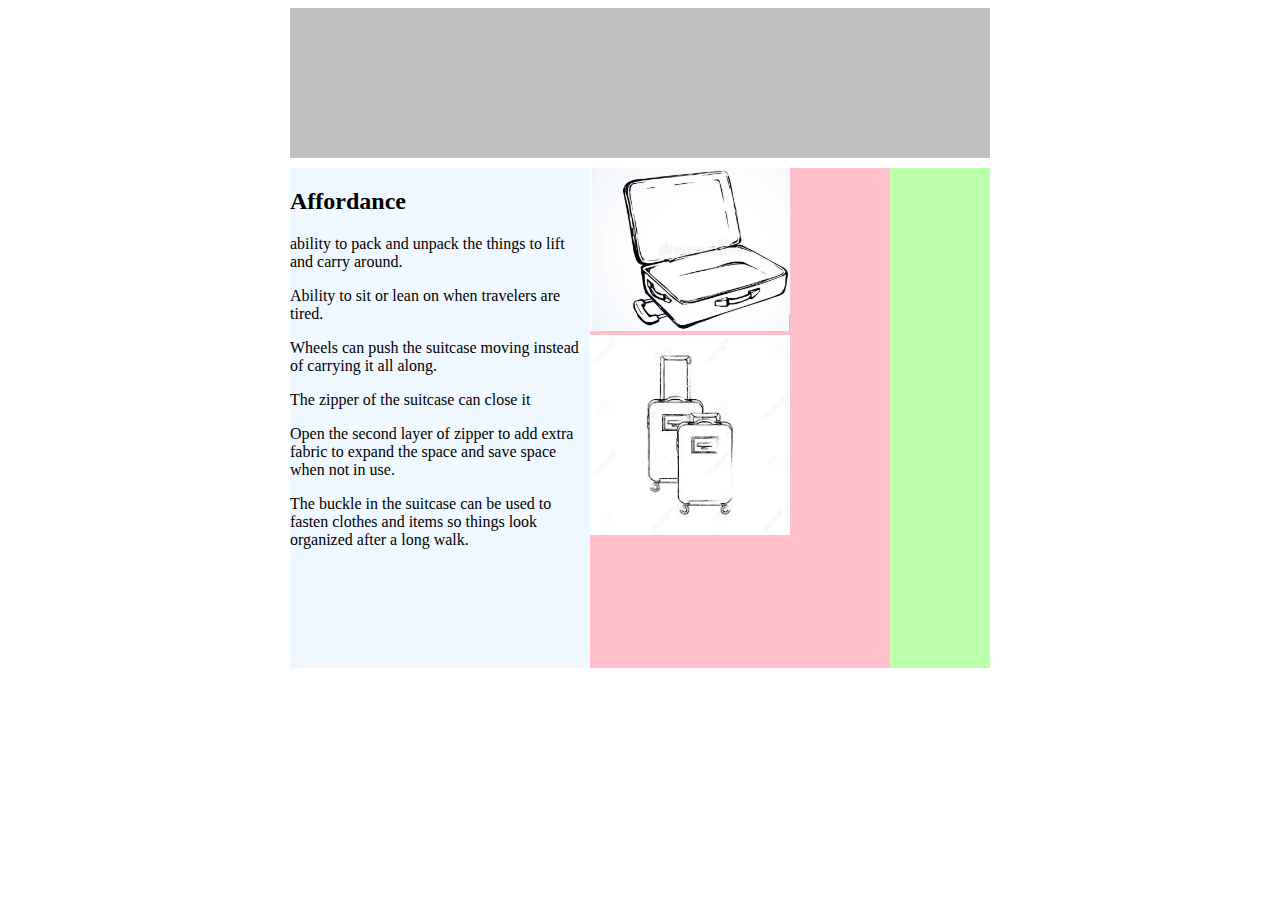
<file: index.html>
<!DOCTYPE html>
<html lang="en">
<head>
    <meta charset="UTF-8">
    <meta name="viewport" content="width=device-width, initial-scale=1.0">
    <meta http-equiv="X-UA-Compatible" content="ie=edge">
    <title>Document</title>
    <style>

        header, main, footer {
            width: 700px;
            margin: 0 auto;
        }

        /* 设置头部 */
        header {
            height: 150px;
            background-color: silver;
        }

        /* 设置主体 */
        main {
            height: 500px;
            background-color: #bfa;
            margin: 10px auto;
        }
        
        nav, article, aside{
            float: left;
            height: 100%;
        }

        /* 设置左侧的导航 */
        nav {
            width: 300px;
            background-color: #F0F8FF;
            height:100%;
            position: relative;
            /*display: flex;
            align-items: flex-end;*/
        }
        
        
        /* 设置中间的内容 */
        
        

        /* 设置右侧的内容 */
        aside {
            width: 300px;
            background-color: pink;
            height: 100%;
            position: relative;
        }

        /* 设置底部 */
        
        .nf1 {
            height: 50px;
            width: 200px;
            background-color: #FF3;
            position: absolute;
            top: 253px;
            left: 0px;
        }
        .nf2 {
            height: 50px;
            width: 200px;
            background-color: #FF3;
            position: absolute;
            top: 253px;
            left: 0px;
    </style>
</head>
<body>

    <!-- 创建头部 -->
    <header></header>

    <!-- 创建网页的主体 -->
    <main>
        <!-- 左侧导航 -->
       <nav>  
             <h2>Affordance</h2>
             <p>
ability to pack and unpack the things to lift and carry around.
<p>Ability to sit or lean on when travelers are tired.</p>
<p>Wheels can push the suitcase moving instead of carrying it all along.</p>
<p>The zipper of the suitcase can close it</p>
<p>Open the second layer of zipper to add extra fabric to expand the space and save space when not in use.</p>
<p>The buckle in the suitcase can be used to fasten clothes and items so things look organized after a long walk.</p>

 

             

       </nav>
       
    
       <!-- 中间的内容 -->
    
          


       <!-- 右边的边栏 -->
       <aside>
        <img src="suitcasela.png" width="200" height="auto">
         <img src="下载.png" width="200" height="auto"> 
             
         </aside>
       </aside>

    </main>
    
    <!-- 网页的底部 -->
    
</body>
</html>
</file>
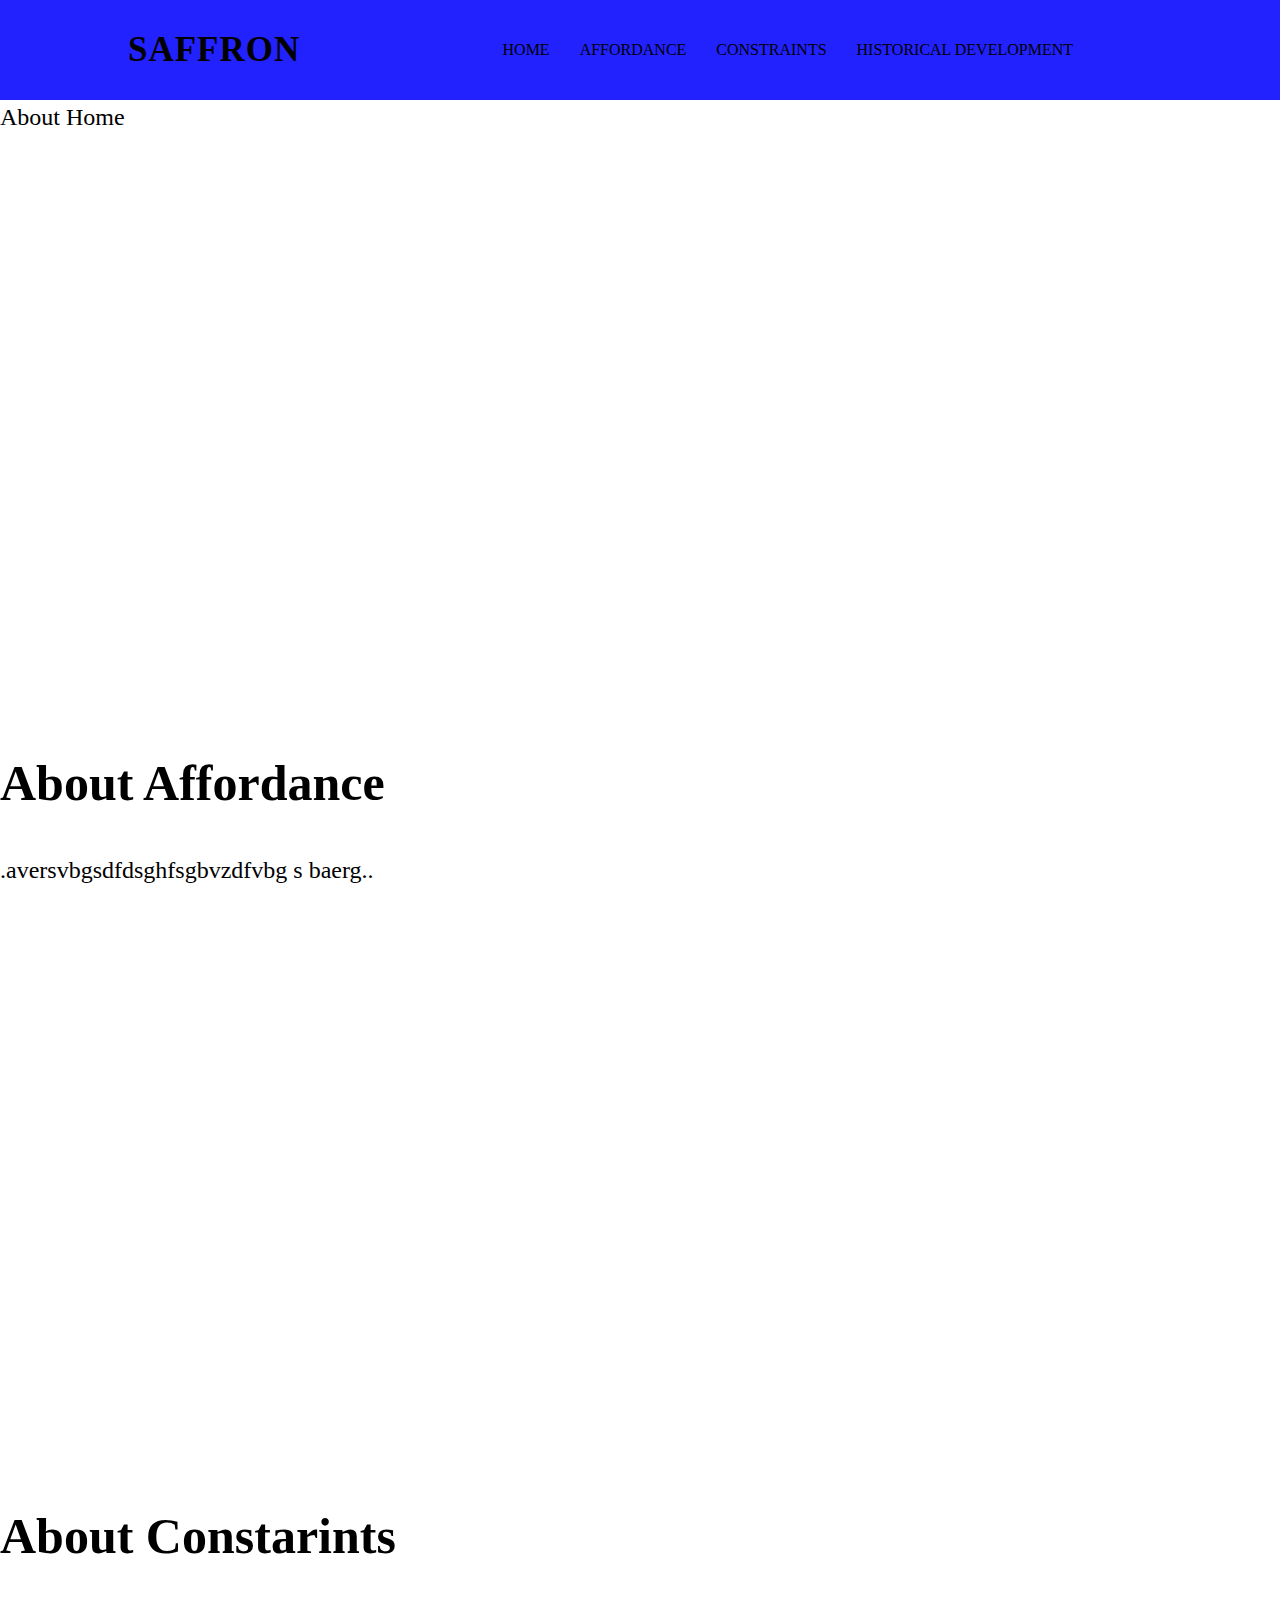
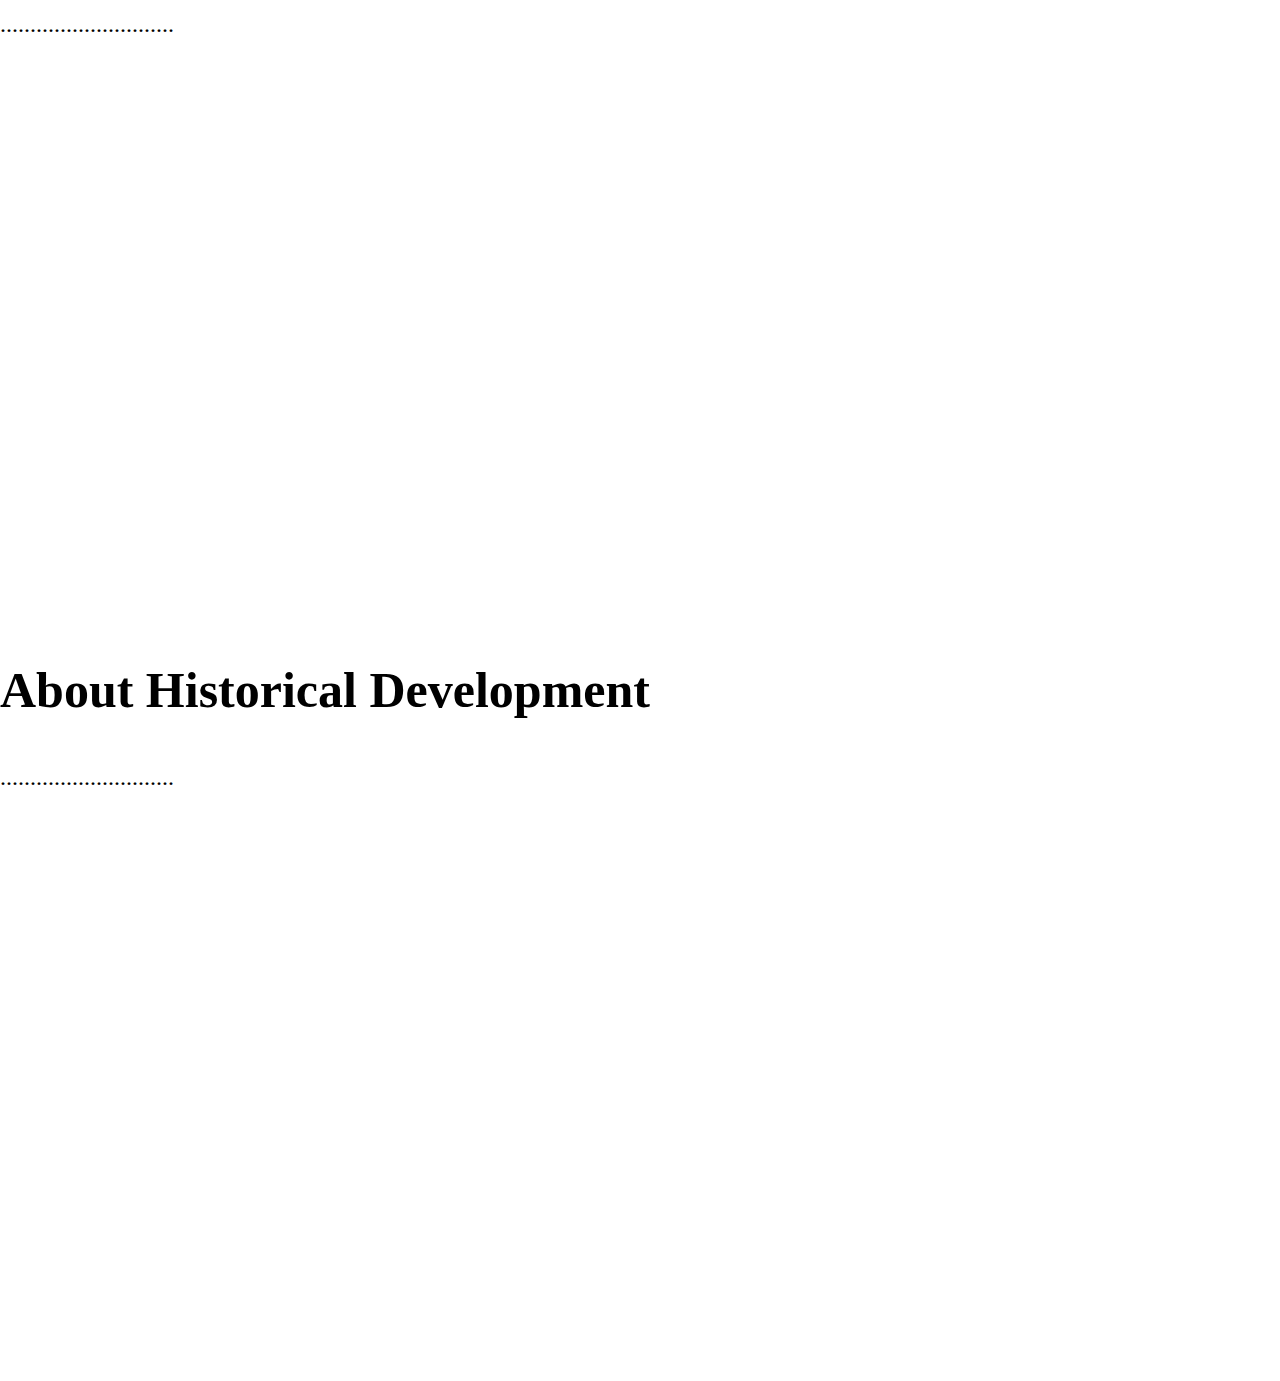
<file: untitled.html>
<!doctype.html>
<html lang="en">
<head>
	<meta charset="UTF-8">
    <title>nivigation bar </title>
    <link rel="stylesheet" href="style.css">
</head>
<body>
	<div class="navbar">
		<a href="#" class="logo">saffron</a>
		<ul class="nav">
			<li><a href="#Home">Home</a></li>
            <li><a href="#Affordance">Affordance</a></li>
            <li><a href="#Constraints">Constraints</a></li>
            <li><a href="#Historical">Historical Development</a></li>
         </ul>
       </div>

       <div class="banner-area" id="Home"></div>
       <div class="text-part">
       	    <h1>About Home</h1>
      
       	    <p>About Home</p> 
       	</div>
       <div class="Affordance-area" id="Affordance">
       	<div class="text-part">
       	    <h1>About Affordance</h1>
       	    <p>.aversvbgsdfdsghfsgbvzdfvbg s baerg..</p> 
       	</div>
       </div>
       <div class="Constraints-area" id="Constraints">
       	<div class="text-part">
       	    <h1>About Constarints</h1>
       	    <p>.............................</p> 
       	</div>
       </div>
        <div class="Historical-area" id="Historical">
        	<div class="text-part">
       	    <h1>About Historical Development</h1>
       	    <p>.............................</p> 
       	</div>
       </div>
       



	</div>
</body>
</html>
</file>
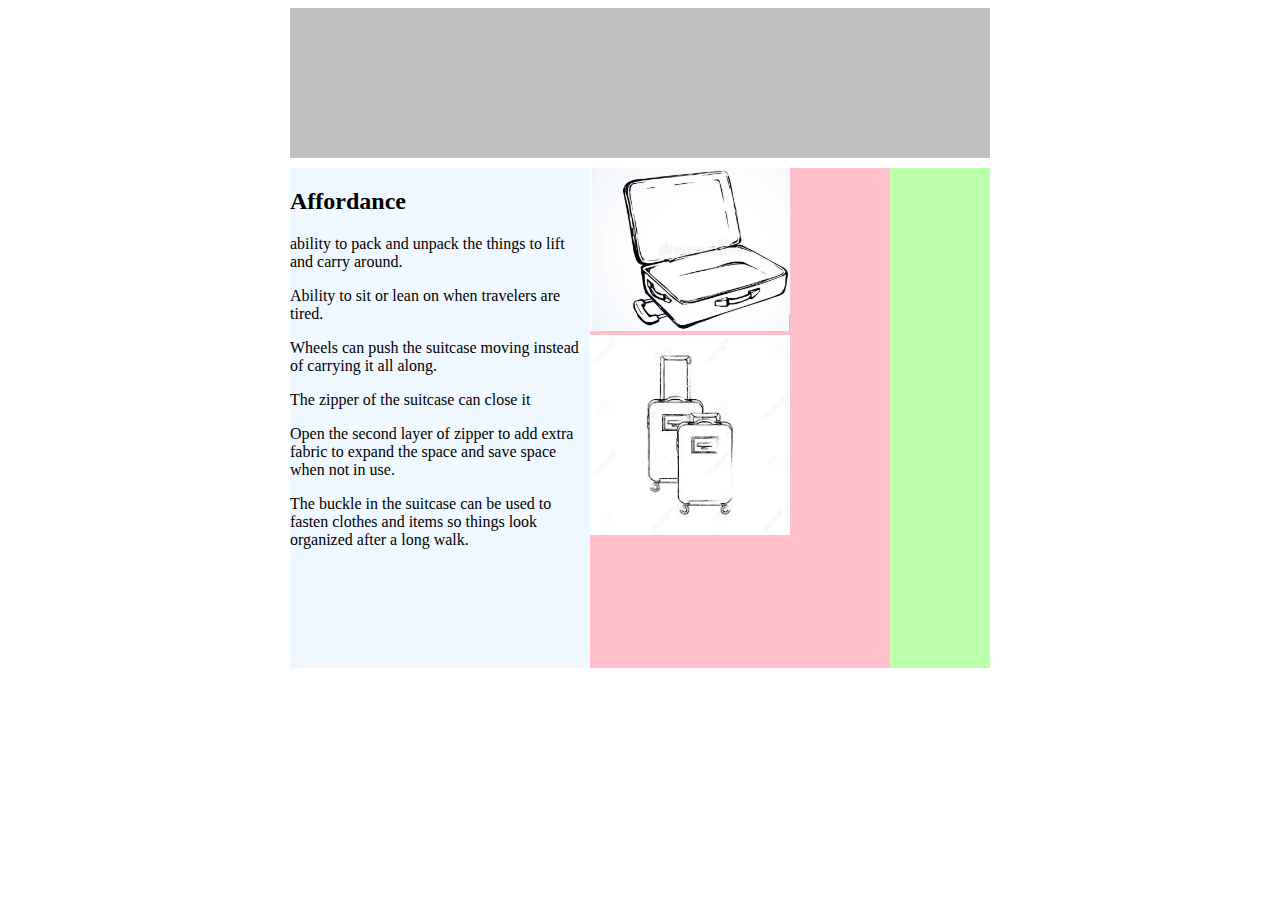
<file: untitled2.html>
<!DOCTYPE html>
<html lang="en">
<head>
    <meta charset="UTF-8">
    <meta name="viewport" content="width=device-width, initial-scale=1.0">
    <meta http-equiv="X-UA-Compatible" content="ie=edge">
    <title>Document</title>
    <style>

        header, main, footer {
            width: 700px;
            margin: 0 auto;
        }

        /* 设置头部 */
        header {
            height: 150px;
            background-color: silver;
        }

        /* 设置主体 */
        main {
            height: 500px;
            background-color: #bfa;
            margin: 10px auto;
        }
        
        nav, article, aside{
            float: left;
            height: 100%;
        }

        /* 设置左侧的导航 */
        nav {
            width: 300px;
            background-color: #F0F8FF;
            height:100%;
            position: relative;
            /*display: flex;
            align-items: flex-end;*/
        }
        
        
        /* 设置中间的内容 */
        
        

        /* 设置右侧的内容 */
        aside {
            width: 300px;
            background-color: pink;
            height: 100%;
            position: relative;
        }

        /* 设置底部 */
        
        .nf1 {
            height: 50px;
            width: 200px;
            background-color: #FF3;
            position: absolute;
            top: 253px;
            left: 0px;
        }
        .nf2 {
            height: 50px;
            width: 200px;
            background-color: #FF3;
            position: absolute;
            top: 253px;
            left: 0px;
    </style>
</head>
<body>

    <!-- 创建头部 -->
    <header></header>

    <!-- 创建网页的主体 -->
    <main>
        <!-- 左侧导航 -->
       <nav>  
             <h2>Affordance</h2>
             <p>
ability to pack and unpack the things to lift and carry around.
<p>Ability to sit or lean on when travelers are tired.</p>
<p>Wheels can push the suitcase moving instead of carrying it all along.</p>
<p>The zipper of the suitcase can close it</p>
<p>Open the second layer of zipper to add extra fabric to expand the space and save space when not in use.</p>
<p>The buckle in the suitcase can be used to fasten clothes and items so things look organized after a long walk.</p>

 

             

       </nav>
       
    
       <!-- 中间的内容 -->
    
          


       <!-- 右边的边栏 -->
       <aside>
        <img src="suitcasela.png" width="200" height="auto">
         <img src="下载.png" width="200" height="auto"> 
             
         </aside>
       </aside>

    </main>
    
    <!-- 网页的底部 -->
    
</body>
</html>
</file>
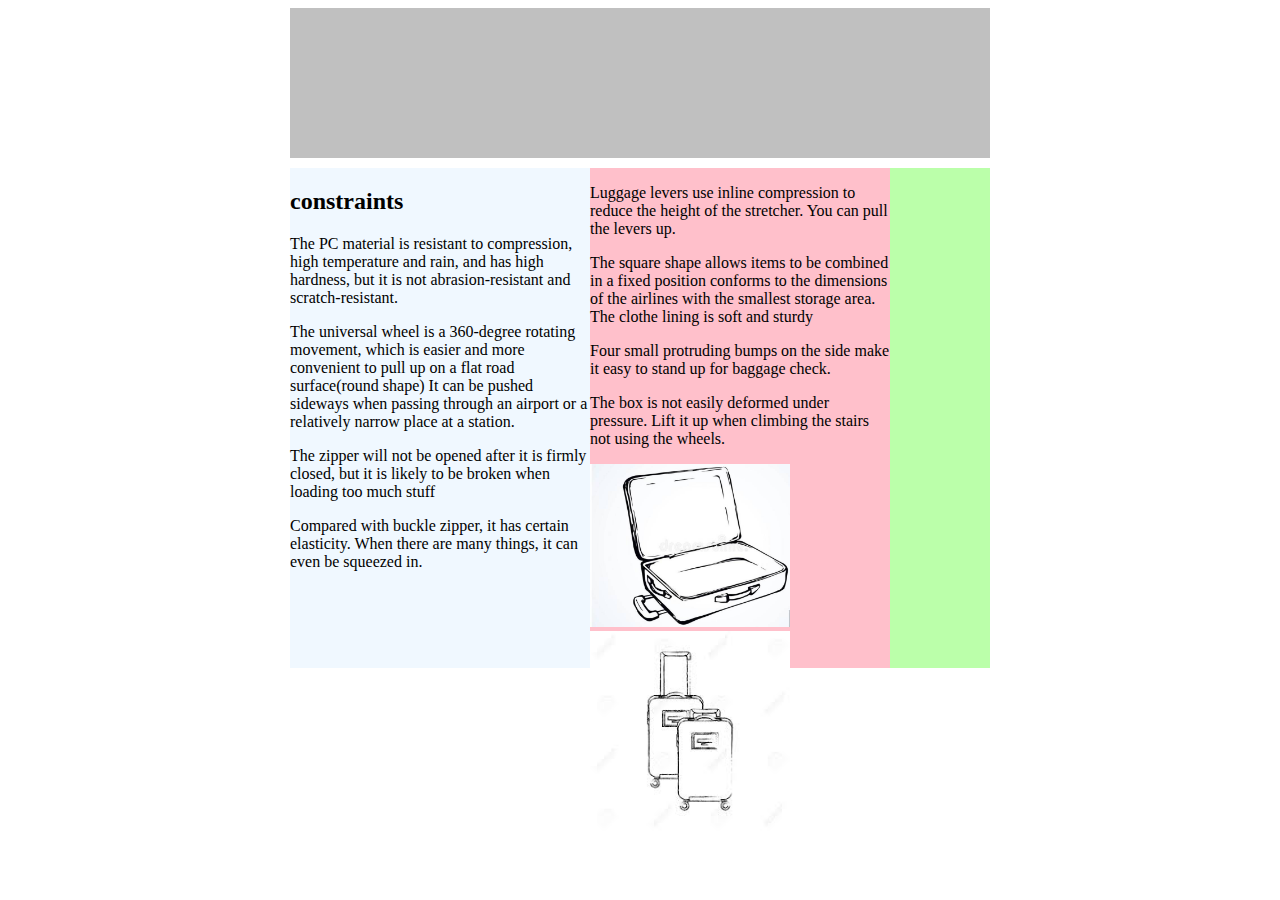
<file: untitled3.html>
<!DOCTYPE html>
<html lang="en">
<head>
    <meta charset="UTF-8">
    <meta name="viewport" content="width=device-width, initial-scale=1.0">
    <meta http-equiv="X-UA-Compatible" content="ie=edge">
    <title>Document</title>
    <style>

        header, main, footer {
            width: 700px;
            margin: 0 auto;
        }

        /* 设置头部 */
        header {
            height: 150px;
            background-color: silver;
        }

        /* 设置主体 */
        main {
            height: 500px;
            background-color: #bfa;
            margin: 10px auto;
        }
        
        nav, article, aside{
            float: left;
            height: 100%;
        }

        /* 设置左侧的导航 */
        nav {
            width: 300px;
            background-color: #F0F8FF;
            height:100%;
            position: relative;
            /*display: flex;
            align-items: flex-end;*/
        }
        
        
        /* 设置中间的内容 */
        
        

        /* 设置右侧的内容 */
        aside {
            width: 300px;
            background-color: pink;
            height: 100%;
            position: relative;
        }

        /* 设置底部 */
        
        .nf1 {
            height: 50px;
            width: 200px;
            background-color: #FF3;
            position: absolute;
            top: 253px;
            left: 0px;
        }
        .nf2 {
            height: 50px;
            width: 200px;
            background-color: #FF3;
            position: absolute;
            top: 253px;
            left: 0px;
    </style>
</head>
<body>

    <!-- 创建头部 -->
    <header></header>

    <!-- 创建网页的主体 -->
    <main>
        <!-- 左侧导航 -->
       <nav>  
             <h2>constraints</h2>
             <p>
The PC material is resistant to compression, high temperature and rain, and has high hardness, but it is not abrasion-resistant and scratch-resistant.
</p>
<p>The universal wheel is a 360-degree rotating movement, which is easier and more convenient to pull up on a flat road surface(round shape) It can be pushed sideways when passing through an airport or a relatively narrow place at a station.
</p>
<p>The zipper will not be opened after it is firmly closed, but it is likely to be broken when loading too much stuff
</p>
<p>Compared with buckle zipper, it has certain elasticity. When there are many things, it can even be squeezed in.
</p>


 

             

       </nav>
       
    
       <!-- 中间的内容 -->
    
          


       <!-- 右边的边栏 -->
       <aside><p>Luggage levers use inline compression to reduce the height of the stretcher. You can pull the levers up. 
</p>
<p>The square shape allows items to be combined in a fixed position conforms to the dimensions of the airlines with the smallest storage area. The clothe lining is soft and sturdy
</p>
<p>Four small protruding bumps on the side make it easy to stand up for baggage check.</p>
<p>The box is not easily deformed under pressure.
Lift it up when climbing the stairs not using the wheels.</p>
        <img src="suitcasela.png" width="200" height="auto">
         <img src="下载.png" width="200" height="auto"> 
             
         </aside>
       </aside>

    </main>
    
    <!-- 网页的底部 -->
    
</body>
</html>
</file>
<file: style.css>
body{
	margin: 0;
	padding: 0;
	font-family: Poppins;
}
.navbar{
	position: fixed;
	display: flex;
	justify-content: center;
	align-items: center;
	flex-direction: row;
	flex-wrap: wrap;
	background-color: #22f;
	width: 100%;
	height: 100px;
	z-index: 1;
}
.nav{
	display: flex;
	justify-content: right;
    list-style: none;
    margin-right: 15%;
}
.logo{
	flex: 1 1 auto;
    margin-left: 10%;
    text-transform: uppercase;
    letter-spacing: 1px;
    font-weight: bold;
    font-size: 35px;
}
a{
	margin: 15px;
	color: #000;
    text-decoration: none;
    text-transform: uppercase;
}
a:hover{
	color: #000 ;
}
。banner-area{
	position: relative;
	background-image: url(1.png);
	width: 100%;
	height: 1000vh;
	background-repeat: no-repeat;
	-webkit-background-size:cover;
	background-size: cover;
}
.banner-area, .Affordance-area, .Constraint-area, .Historical-area,{
	position: relative;
	display: flex;
	justify-content: space-around;
	align-items: center;
	flex-wrap: wrap;
	flex-direction: row;
	width:100%;
	height:700px;
}
.text-part{
	width: 65%;
	height: 80%;
}
h1{
	font-size: 50px;
	font-family: Audiowide;
}
p{
	font-size: 24px;
	line-height: 50px;
}
</file>
